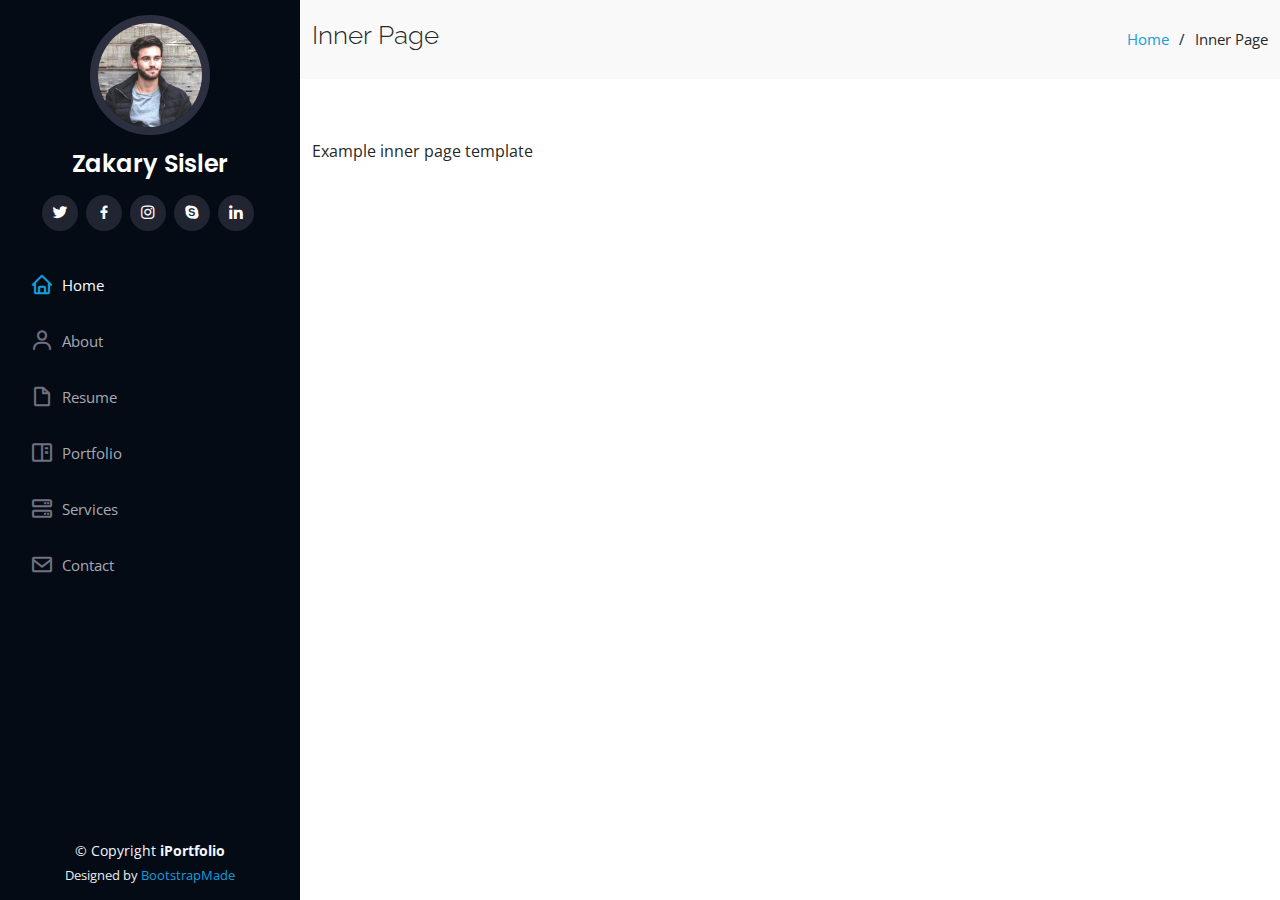
<file: Personal_Site/Personal_Site/_archive/inner-page.html>
﻿<!DOCTYPE html>
<html lang="en">

<head>
  <meta charset="utf-8">
  <meta content="width=device-width, initial-scale=1.0" name="viewport">

  <title>Inner Page - iPortfolio Bootstrap Template</title>
  <meta content="" name="description">
  <meta content="" name="keywords">

  <!-- Favicons -->
  <link href="assets/img/favicon.png" rel="icon">
  <link href="assets/img/apple-touch-icon.png" rel="apple-touch-icon">

  <!-- Google Fonts -->
  <link href="https://fonts.googleapis.com/css?family=Open+Sans:300,300i,400,400i,600,600i,700,700i|Raleway:300,300i,400,400i,500,500i,600,600i,700,700i|Poppins:300,300i,400,400i,500,500i,600,600i,700,700i" rel="stylesheet">

  <!-- Vendor CSS Files -->
  <link href="assets/vendor/aos/aos.css" rel="stylesheet">
  <link href="assets/vendor/bootstrap/css/bootstrap.min.css" rel="stylesheet">
  <link href="assets/vendor/bootstrap-icons/bootstrap-icons.css" rel="stylesheet">
  <link href="assets/vendor/boxicons/css/boxicons.min.css" rel="stylesheet">
  <link href="assets/vendor/glightbox/css/glightbox.min.css" rel="stylesheet">
  <link href="assets/vendor/swiper/swiper-bundle.min.css" rel="stylesheet">

  <!-- Template Main CSS File -->
  <link href="assets/css/style.css" rel="stylesheet">

  <!-- =======================================================
  * Template Name: iPortfolio - v3.7.0
  * Template URL: https://bootstrapmade.com/iportfolio-bootstrap-portfolio-websites-template/
  * Author: BootstrapMade.com
  * License: https://bootstrapmade.com/license/
  ======================================================== -->
</head>

<body>

  <!-- ======= Mobile nav toggle button ======= -->
  <i class="bi bi-list mobile-nav-toggle d-xl-none"></i>

  <!-- ======= Header ======= -->
  <header id="header">
    <div class="d-flex flex-column">

      <div class="profile">
        <img src="assets/img/profile-img.jpg" alt="" class="img-fluid rounded-circle">
        <h1 class="text-light"><a href="index.html">Zakary Sisler</a></h1>
        <div class="social-links mt-3 text-center">
          <a href="#" class="twitter"><i class="bx bxl-twitter"></i></a>
          <a href="#" class="facebook"><i class="bx bxl-facebook"></i></a>
          <a href="#" class="instagram"><i class="bx bxl-instagram"></i></a>
          <a href="#" class="google-plus"><i class="bx bxl-skype"></i></a>
          <a href="#" class="linkedin"><i class="bx bxl-linkedin"></i></a>
        </div>
      </div>

      <nav id="navbar" class="nav-menu navbar">
        <ul>
          <li><a href="#hero" class="nav-link scrollto active"><i class="bx bx-home"></i> <span>Home</span></a></li>
          <li><a href="#about" class="nav-link scrollto"><i class="bx bx-user"></i> <span>About</span></a></li>
          <li><a href="#resume" class="nav-link scrollto"><i class="bx bx-file-blank"></i> <span>Resume</span></a></li>
          <li><a href="#portfolio" class="nav-link scrollto"><i class="bx bx-book-content"></i> <span>Portfolio</span></a></li>
          <li><a href="#services" class="nav-link scrollto"><i class="bx bx-server"></i> <span>Services</span></a></li>
          <li><a href="#contact" class="nav-link scrollto"><i class="bx bx-envelope"></i> <span>Contact</span></a></li>
        </ul>
      </nav><!-- .nav-menu -->
    </div>
  </header><!-- End Header -->

  <main id="main">

    <!-- ======= Breadcrumbs ======= -->
    <section class="breadcrumbs">
      <div class="container">

        <div class="d-flex justify-content-between align-items-center">
          <h2>Inner Page</h2>
          <ol>
            <li><a href="index.html">Home</a></li>
            <li>Inner Page</li>
          </ol>
        </div>

      </div>
    </section><!-- End Breadcrumbs -->

    <section class="inner-page">
      <div class="container">
        <p>
          Example inner page template
        </p>
      </div>
    </section>

  </main><!-- End #main -->

  <!-- ======= Footer ======= -->
  <footer id="footer">
    <div class="container">
      <div class="copyright">
        &copy; Copyright <strong><span>iPortfolio</span></strong>
      </div>
      <div class="credits">
        <!-- All the links in the footer should remain intact. -->
        <!-- You can delete the links only if you purchased the pro version. -->
        <!-- Licensing information: https://bootstrapmade.com/license/ -->
        <!-- Purchase the pro version with working PHP/AJAX contact form: https://bootstrapmade.com/iportfolio-bootstrap-portfolio-websites-template/ -->
        Designed by <a href="https://bootstrapmade.com/">BootstrapMade</a>
      </div>
    </div>
  </footer><!-- End  Footer -->

  <a href="#" class="back-to-top d-flex align-items-center justify-content-center"><i class="bi bi-arrow-up-short"></i></a>

  <!-- Vendor JS Files -->
  <script src="assets/vendor/purecounter/purecounter.js"></script>
  <script src="assets/vendor/aos/aos.js"></script>
  <script src="assets/vendor/bootstrap/js/bootstrap.bundle.min.js"></script>
  <script src="assets/vendor/glightbox/js/glightbox.min.js"></script>
  <script src="assets/vendor/isotope-layout/isotope.pkgd.min.js"></script>
  <script src="assets/vendor/swiper/swiper-bundle.min.js"></script>
  <script src="assets/vendor/typed.js/typed.min.js"></script>
  <script src="assets/vendor/waypoints/noframework.waypoints.js"></script>
  <script src="assets/vendor/php-email-form/validate.js"></script>

  <!-- Template Main JS File -->
  <script src="assets/js/main.js"></script>

</body>

</html>
</file>
<file: Personal_Site/Personal_Site/_archive/assets/css/style.css>
/**
* Template Name: iPortfolio - v3.7.0
* Template URL: https://bootstrapmade.com/iportfolio-bootstrap-portfolio-websites-template/
* Author: BootstrapMade.com
* License: https://bootstrapmade.com/license/
*/

/*--------------------------------------------------------------
# General
--------------------------------------------------------------*/
body {
  font-family: "Open Sans", sans-serif;
  color: #272829;
}

a {
  color: #149ddd;
  text-decoration: none;
}

a:hover {
  color: #37b3ed;
  text-decoration: none;
}

h1, h2, h3, h4, h5, h6 {
  font-family: "Raleway", sans-serif;
}

/*--------------------------------------------------------------
# Back to top button
--------------------------------------------------------------*/
.back-to-top {
  position: fixed;
  visibility: hidden;
  opacity: 0;
  right: 15px;
  bottom: 15px;
  z-index: 996;
  background: #149ddd;
  width: 40px;
  height: 40px;
  border-radius: 50px;
  transition: all 0.4s;
}
.back-to-top i {
  font-size: 28px;
  color: #fff;
  line-height: 0;
}
.back-to-top:hover {
  background: #2eafec;
  color: #fff;
}
.back-to-top.active {
  visibility: visible;
  opacity: 1;
}

/*--------------------------------------------------------------
# Header
--------------------------------------------------------------*/
#header {
  position: fixed;
  top: 0;
  left: 0;
  bottom: 0;
  width: 300px;
  transition: all ease-in-out 0.5s;
  z-index: 9997;
  transition: all 0.5s;
  padding: 0 15px;
  background: #040b14;
  overflow-y: auto;
}
#header .profile img {
  margin: 15px auto;
  display: block;
  width: 120px;
  border: 8px solid #2c2f3f;
}
#header .profile h1 {
  font-size: 24px;
  margin: 0;
  padding: 0;
  font-weight: 600;
  -moz-text-align-last: center;
  text-align-last: center;
  font-family: "Poppins", sans-serif;
}
#header .profile h1 a, #header .profile h1 a:hover {
  color: #fff;
  text-decoration: none;
}
#header .profile .social-links a {
  font-size: 18px;
  display: inline-block;
  background: #212431;
  color: #fff;
  line-height: 1;
  padding: 8px 0;
  margin-right: 4px;
  border-radius: 50%;
  text-align: center;
  width: 36px;
  height: 36px;
  transition: 0.3s;
}
#header .profile .social-links a:hover {
  background: #149ddd;
  color: #fff;
  text-decoration: none;
}

#main {
  margin-left: 300px;
}

@media (max-width: 1199px) {
  #header {
    left: -300px;
  }

  #main {
    margin-left: 0;
  }
}
/*--------------------------------------------------------------
# Navigation Menu
--------------------------------------------------------------*/
/* Desktop Navigation */
.nav-menu {
  padding: 30px 0 0 0;
}
.nav-menu * {
  margin: 0;
  padding: 0;
  list-style: none;
}
.nav-menu > ul > li {
  position: relative;
  white-space: nowrap;
}
.nav-menu a, .nav-menu a:focus {
  display: flex;
  align-items: center;
  color: #a8a9b4;
  padding: 12px 15px;
  margin-bottom: 8px;
  transition: 0.3s;
  font-size: 15px;
}
.nav-menu a i, .nav-menu a:focus i {
  font-size: 24px;
  padding-right: 8px;
  color: #6f7180;
}
.nav-menu a:hover, .nav-menu .active, .nav-menu .active:focus, .nav-menu li:hover > a {
  text-decoration: none;
  color: #fff;
}
.nav-menu a:hover i, .nav-menu .active i, .nav-menu .active:focus i, .nav-menu li:hover > a i {
  color: #149ddd;
}

/* Mobile Navigation */
.mobile-nav-toggle {
  position: fixed;
  right: 15px;
  top: 15px;
  z-index: 9998;
  border: 0;
  font-size: 24px;
  transition: all 0.4s;
  outline: none !important;
  background-color: #149ddd;
  color: #fff;
  width: 40px;
  height: 40px;
  display: inline-flex;
  align-items: center;
  justify-content: center;
  line-height: 0;
  border-radius: 50px;
  cursor: pointer;
}

.mobile-nav-active {
  overflow: hidden;
}
.mobile-nav-active #header {
  left: 0;
}

/*--------------------------------------------------------------
# Hero Section
--------------------------------------------------------------*/
#hero {
  width: 100%;
  height: 100vh;
  background: url("../img/hero-bg.jpg") top center;
  background-size: cover;
}
#hero:before {
  content: "";
  background: rgba(5, 13, 24, 0.3);
  position: absolute;
  bottom: 0;
  top: 0;
  left: 0;
  right: 0;
  z-index: 1;
}
#hero .hero-container {
  position: relative;
  z-index: 2;
  min-width: 300px;
}
#hero h1 {
  margin: 0 0 10px 0;
  font-size: 64px;
  font-weight: 700;
  line-height: 56px;
  color: #fff;
}
#hero p {
  color: #fff;
  margin-bottom: 50px;
  font-size: 26px;
  font-family: "Poppins", sans-serif;
}
#hero p span {
  color: #fff;
  padding-bottom: 4px;
  letter-spacing: 1px;
  border-bottom: 3px solid #149ddd;
}
@media (min-width: 1024px) {
  #hero {
    background-attachment: fixed;
  }
}
@media (max-width: 768px) {
  #hero h1 {
    font-size: 28px;
    line-height: 36px;
  }
  #hero h2 {
    font-size: 18px;
    line-height: 24px;
    margin-bottom: 30px;
  }
}

/*--------------------------------------------------------------
# Sections General
--------------------------------------------------------------*/
section {
  padding: 60px 0;
  overflow: hidden;
}

.section-bg {
  background: #f5f8fd;
}

.section-title {
  padding-bottom: 30px;
}
.section-title h2 {
  font-size: 32px;
  font-weight: bold;
  margin-bottom: 20px;
  padding-bottom: 20px;
  position: relative;
  color: #173b6c;
}
.section-title h2::after {
  content: "";
  position: absolute;
  display: block;
  width: 50px;
  height: 3px;
  background: #149ddd;
  bottom: 0;
  left: 0;
}
.section-title p {
  margin-bottom: 0;
}

/*--------------------------------------------------------------
# About
--------------------------------------------------------------*/
.about .content h3 {
  font-weight: 700;
  font-size: 26px;
  color: #173b6c;
}
.about .content ul {
  list-style: none;
  padding: 0;
}
.about .content ul li {
  margin-bottom: 20px;
  display: flex;
  align-items: center;
}
.about .content ul strong {
  margin-right: 10px;
}
.about .content ul i {
  font-size: 16px;
  margin-right: 5px;
  color: #149ddd;
  line-height: 0;
}
.about .content p:last-child {
  margin-bottom: 0;
}

/*--------------------------------------------------------------
# Facts
--------------------------------------------------------------*/
.facts {
  padding-bottom: 30px;
}
.facts .count-box {
  padding: 30px;
  width: 100%;
}
.facts .count-box i {
  display: block;
  font-size: 44px;
  color: #149ddd;
  float: left;
  line-height: 0;
}
.facts .count-box span {
  font-size: 48px;
  line-height: 40px;
  display: block;
  font-weight: 700;
  color: #050d18;
  margin-left: 60px;
}
.facts .count-box p {
  padding: 15px 0 0 0;
  margin: 0 0 0 60px;
  font-family: "Raleway", sans-serif;
  font-size: 14px;
  color: #122f57;
}
.facts .count-box a {
  font-weight: 600;
  display: block;
  margin-top: 20px;
  color: #122f57;
  font-size: 15px;
  font-family: "Poppins", sans-serif;
  transition: ease-in-out 0.3s;
}
.facts .count-box a:hover {
  color: #1f5297;
}

/*--------------------------------------------------------------
# Akills
--------------------------------------------------------------*/
.skills .progress {
  height: 60px;
  display: block;
  background: none;
  border-radius: 0;
}
.skills .progress .skill {
  padding: 0;
  margin: 0 0 6px 0;
  text-transform: uppercase;
  display: block;
  font-weight: 600;
  font-family: "Poppins", sans-serif;
  color: #050d18;
}
.skills .progress .skill .val {
  float: right;
  font-style: normal;
}
.skills .progress-bar-wrap {
  background: #dce8f8;
  height: 10px;
}
.skills .progress-bar {
  width: 1px;
  height: 10px;
  transition: 0.9s;
  background-color: #149ddd;
}

/*--------------------------------------------------------------
# Resume
--------------------------------------------------------------*/
.resume .resume-title {
  font-size: 26px;
  font-weight: 700;
  margin-top: 20px;
  margin-bottom: 20px;
  color: #050d18;
}
.resume .resume-item {
  padding: 0 0 20px 20px;
  margin-top: -2px;
  border-left: 2px solid #1f5297;
  position: relative;
}
.resume .resume-item h4 {
  line-height: 18px;
  font-size: 18px;
  font-weight: 600;
  text-transform: uppercase;
  font-family: "Poppins", sans-serif;
  color: #050d18;
  margin-bottom: 10px;
}
.resume .resume-item h5 {
  font-size: 16px;
  background: #e4edf9;
  padding: 5px 15px;
  display: inline-block;
  font-weight: 600;
  margin-bottom: 10px;
}
.resume .resume-item ul {
  padding-left: 20px;
}
.resume .resume-item ul li {
  padding-bottom: 10px;
}
.resume .resume-item:last-child {
  padding-bottom: 0;
}
.resume .resume-item::before {
  content: "";
  position: absolute;
  width: 16px;
  height: 16px;
  border-radius: 50px;
  left: -9px;
  top: 0;
  background: #fff;
  border: 2px solid #1f5297;
}

/*--------------------------------------------------------------
# Portfolio
--------------------------------------------------------------*/
.portfolio .portfolio-item {
  margin-bottom: 30px;
}
.portfolio #portfolio-flters {
  padding: 0;
  margin: 0 auto 35px auto;
  list-style: none;
  text-align: center;
  background: #fff;
  border-radius: 50px;
  padding: 2px 15px;
}
.portfolio #portfolio-flters li {
  cursor: pointer;
  display: inline-block;
  padding: 10px 15px 8px 15px;
  font-size: 14px;
  font-weight: 600;
  line-height: 1;
  text-transform: uppercase;
  color: #272829;
  margin-bottom: 5px;
  transition: all 0.3s ease-in-out;
}
.portfolio #portfolio-flters li:hover, .portfolio #portfolio-flters li.filter-active {
  color: #149ddd;
}
.portfolio #portfolio-flters li:last-child {
  margin-right: 0;
}
.portfolio .portfolio-wrap {
  transition: 0.3s;
  position: relative;
  overflow: hidden;
  z-index: 1;
}
.portfolio .portfolio-wrap::before {
  content: "";
  background: rgba(255, 255, 255, 0.5);
  position: absolute;
  left: 0;
  right: 0;
  top: 0;
  bottom: 0;
  transition: all ease-in-out 0.3s;
  z-index: 2;
  opacity: 0;
}
.portfolio .portfolio-wrap .portfolio-links {
  opacity: 1;
  left: 0;
  right: 0;
  bottom: -60px;
  z-index: 3;
  position: absolute;
  transition: all ease-in-out 0.3s;
  display: flex;
  justify-content: center;
}
.portfolio .portfolio-wrap .portfolio-links a {
  color: #fff;
  font-size: 28px;
  text-align: center;
  background: rgba(20, 157, 221, 0.75);
  transition: 0.3s;
  width: 50%;
}
.portfolio .portfolio-wrap .portfolio-links a:hover {
  background: rgba(20, 157, 221, 0.95);
}
.portfolio .portfolio-wrap .portfolio-links a + a {
  border-left: 1px solid #37b3ed;
}
.portfolio .portfolio-wrap:hover::before {
  top: 0;
  left: 0;
  right: 0;
  bottom: 0;
  opacity: 1;
}
.portfolio .portfolio-wrap:hover .portfolio-links {
  opacity: 1;
  bottom: 0;
}

/*--------------------------------------------------------------
# Portfolio Details
--------------------------------------------------------------*/
.portfolio-details {
  padding-top: 40px;
}
.portfolio-details .portfolio-details-slider img {
  width: 100%;
}
.portfolio-details .portfolio-details-slider .swiper-pagination {
  margin-top: 20px;
  position: relative;
}
.portfolio-details .portfolio-details-slider .swiper-pagination .swiper-pagination-bullet {
  width: 12px;
  height: 12px;
  background-color: #fff;
  opacity: 1;
  border: 1px solid #149ddd;
}
.portfolio-details .portfolio-details-slider .swiper-pagination .swiper-pagination-bullet-active {
  background-color: #149ddd;
}
.portfolio-details .portfolio-info {
  padding: 30px;
  box-shadow: 0px 0 30px rgba(5, 13, 24, 0.08);
}
.portfolio-details .portfolio-info h3 {
  font-size: 22px;
  font-weight: 700;
  margin-bottom: 20px;
  padding-bottom: 20px;
  border-bottom: 1px solid #eee;
}
.portfolio-details .portfolio-info ul {
  list-style: none;
  padding: 0;
  font-size: 15px;
}
.portfolio-details .portfolio-info ul li + li {
  margin-top: 10px;
}
.portfolio-details .portfolio-description {
  padding-top: 30px;
}
.portfolio-details .portfolio-description h2 {
  font-size: 26px;
  font-weight: 700;
  margin-bottom: 20px;
}
.portfolio-details .portfolio-description p {
  padding: 0;
}

/*--------------------------------------------------------------
# Services
--------------------------------------------------------------*/
.services .icon-box {
  margin-bottom: 20px;
}
.services .icon {
  float: left;
  display: flex;
  align-items: center;
  justify-content: center;
  width: 54px;
  height: 54px;
  background: #149ddd;
  border-radius: 50%;
  transition: 0.5s;
  border: 1px solid #149ddd;
}
.services .icon i {
  color: #fff;
  font-size: 24px;
  line-height: 0;
}
.services .icon-box:hover .icon {
  background: #fff;
}
.services .icon-box:hover .icon i {
  color: #149ddd;
}
.services .title {
  margin-left: 80px;
  font-weight: 700;
  margin-bottom: 15px;
  font-size: 18px;
}
.services .title a {
  color: #343a40;
}
.services .title a:hover {
  color: #149ddd;
}
.services .description {
  margin-left: 80px;
  line-height: 24px;
  font-size: 14px;
}

/*--------------------------------------------------------------
# Testimonials
--------------------------------------------------------------*/
.testimonials .testimonials-carousel, .testimonials .testimonials-slider {
  overflow: hidden;
}
.testimonials .testimonial-item {
  box-sizing: content-box;
  text-align: center;
  min-height: 320px;
}
.testimonials .testimonial-item .testimonial-img {
  width: 90px;
  border-radius: 50%;
  margin: 0 auto;
}
.testimonials .testimonial-item h3 {
  font-size: 18px;
  font-weight: bold;
  margin: 10px 0 5px 0;
  color: #111;
}
.testimonials .testimonial-item h4 {
  font-size: 14px;
  color: #999;
  margin: 0;
}
.testimonials .testimonial-item .quote-icon-left, .testimonials .testimonial-item .quote-icon-right {
  color: #c3e8fa;
  font-size: 26px;
}
.testimonials .testimonial-item .quote-icon-left {
  display: inline-block;
  left: -5px;
  position: relative;
}
.testimonials .testimonial-item .quote-icon-right {
  display: inline-block;
  right: -5px;
  position: relative;
  top: 10px;
}
.testimonials .testimonial-item p {
  font-style: italic;
  margin: 0 15px 15px 15px;
  padding: 20px;
  background: #fff;
  position: relative;
  margin-bottom: 35px;
  border-radius: 6px;
  box-shadow: 0px 2px 15px rgba(0, 0, 0, 0.1);
}
.testimonials .testimonial-item p::after {
  content: "";
  width: 0;
  height: 0;
  border-top: 20px solid #fff;
  border-right: 20px solid transparent;
  border-left: 20px solid transparent;
  position: absolute;
  bottom: -20px;
  left: calc(50% - 20px);
}
.testimonials .swiper-pagination {
  margin-top: 20px;
  position: relative;
}
.testimonials .swiper-pagination .swiper-pagination-bullet {
  width: 12px;
  height: 12px;
  background-color: #fff;
  opacity: 1;
  border: 1px solid #149ddd;
}
.testimonials .swiper-pagination .swiper-pagination-bullet-active {
  background-color: #149ddd;
}

/*--------------------------------------------------------------
# Contact
--------------------------------------------------------------*/
.contact {
  padding-bottom: 130px;
}
.contact .info {
  padding: 30px;
  background: #fff;
  width: 100%;
  box-shadow: 0 0 24px 0 rgba(0, 0, 0, 0.12);
}
.contact .info i {
  font-size: 20px;
  color: #149ddd;
  float: left;
  width: 44px;
  height: 44px;
  background: #dff3fc;
  display: flex;
  justify-content: center;
  align-items: center;
  border-radius: 50px;
  transition: all 0.3s ease-in-out;
}
.contact .info h4 {
  padding: 0 0 0 60px;
  font-size: 22px;
  font-weight: 600;
  margin-bottom: 5px;
  color: #050d18;
}
.contact .info p {
  padding: 0 0 10px 60px;
  margin-bottom: 20px;
  font-size: 14px;
  color: #173b6c;
}
.contact .info .email p {
  padding-top: 5px;
}
.contact .info .social-links {
  padding-left: 60px;
}
.contact .info .social-links a {
  font-size: 18px;
  display: inline-block;
  background: #333;
  color: #fff;
  line-height: 1;
  padding: 8px 0;
  border-radius: 50%;
  text-align: center;
  width: 36px;
  height: 36px;
  transition: 0.3s;
  margin-right: 10px;
}
.contact .info .social-links a:hover {
  background: #149ddd;
  color: #fff;
}
.contact .info .email:hover i, .contact .info .address:hover i, .contact .info .phone:hover i {
  background: #149ddd;
  color: #fff;
}
.contact .php-email-form {
  width: 100%;
  padding: 30px;
  background: #fff;
  box-shadow: 0 0 24px 0 rgba(0, 0, 0, 0.12);
}
.contact .php-email-form .form-group {
  padding-bottom: 8px;
}
.contact .php-email-form .validate {
  display: none;
  color: red;
  margin: 0 0 15px 0;
  font-weight: 400;
  font-size: 13px;
}
.contact .php-email-form .error-message {
  display: none;
  color: #fff;
  background: #ed3c0d;
  text-align: left;
  padding: 15px;
  font-weight: 600;
}
.contact .php-email-form .error-message br + br {
  margin-top: 25px;
}
.contact .php-email-form .sent-message {
  display: none;
  color: #fff;
  background: #18d26e;
  text-align: center;
  padding: 15px;
  font-weight: 600;
}
.contact .php-email-form .loading {
  display: none;
  background: #fff;
  text-align: center;
  padding: 15px;
}
.contact .php-email-form .loading:before {
  content: "";
  display: inline-block;
  border-radius: 50%;
  width: 24px;
  height: 24px;
  margin: 0 10px -6px 0;
  border: 3px solid #18d26e;
  border-top-color: #eee;
  -webkit-animation: animate-loading 1s linear infinite;
  animation: animate-loading 1s linear infinite;
}
.contact .php-email-form .form-group {
  margin-bottom: 15px;
}
.contact .php-email-form label {
  padding-bottom: 8px;
}
.contact .php-email-form input, .contact .php-email-form textarea {
  border-radius: 0;
  box-shadow: none;
  font-size: 14px;
}
.contact .php-email-form input {
  height: 44px;
}
.contact .php-email-form textarea {
  padding: 10px 15px;
}
.contact .php-email-form button[type=submit] {
  background: #149ddd;
  border: 0;
  padding: 10px 24px;
  color: #fff;
  transition: 0.4s;
  border-radius: 4px;
}
.contact .php-email-form button[type=submit]:hover {
  background: #37b3ed;
}
@-webkit-keyframes animate-loading {
  0% {
    transform: rotate(0deg);
  }
  100% {
    transform: rotate(360deg);
  }
}
@keyframes animate-loading {
  0% {
    transform: rotate(0deg);
  }
  100% {
    transform: rotate(360deg);
  }
}

/*--------------------------------------------------------------
# Breadcrumbs
--------------------------------------------------------------*/
.breadcrumbs {
  padding: 20px 0;
  background: #f9f9f9;
}
.breadcrumbs h2 {
  font-size: 26px;
  font-weight: 300;
}
.breadcrumbs ol {
  display: flex;
  flex-wrap: wrap;
  list-style: none;
  padding: 0;
  margin: 0;
  font-size: 15px;
}
.breadcrumbs ol li + li {
  padding-left: 10px;
}
.breadcrumbs ol li + li::before {
  display: inline-block;
  padding-right: 10px;
  color: #0e2442;
  content: "/";
}
@media (max-width: 768px) {
  .breadcrumbs .d-flex {
    display: block !important;
  }
  .breadcrumbs ol {
    display: block;
  }
  .breadcrumbs ol li {
    display: inline-block;
  }
}

/*--------------------------------------------------------------
# Footer
--------------------------------------------------------------*/
#footer {
  padding: 15px;
  color: #f4f6fd;
  font-size: 14px;
  position: fixed;
  left: 0;
  bottom: 0;
  width: 300px;
  z-index: 9999;
  background: #040b14;
}
#footer .copyright {
  text-align: center;
}
#footer .credits {
  padding-top: 5px;
  text-align: center;
  font-size: 13px;
  color: #eaebf0;
}
@media (max-width: 1199px) {
  #footer {
    position: static;
    width: auto;
    padding-right: 20px 15px;
  }
}
</file>
